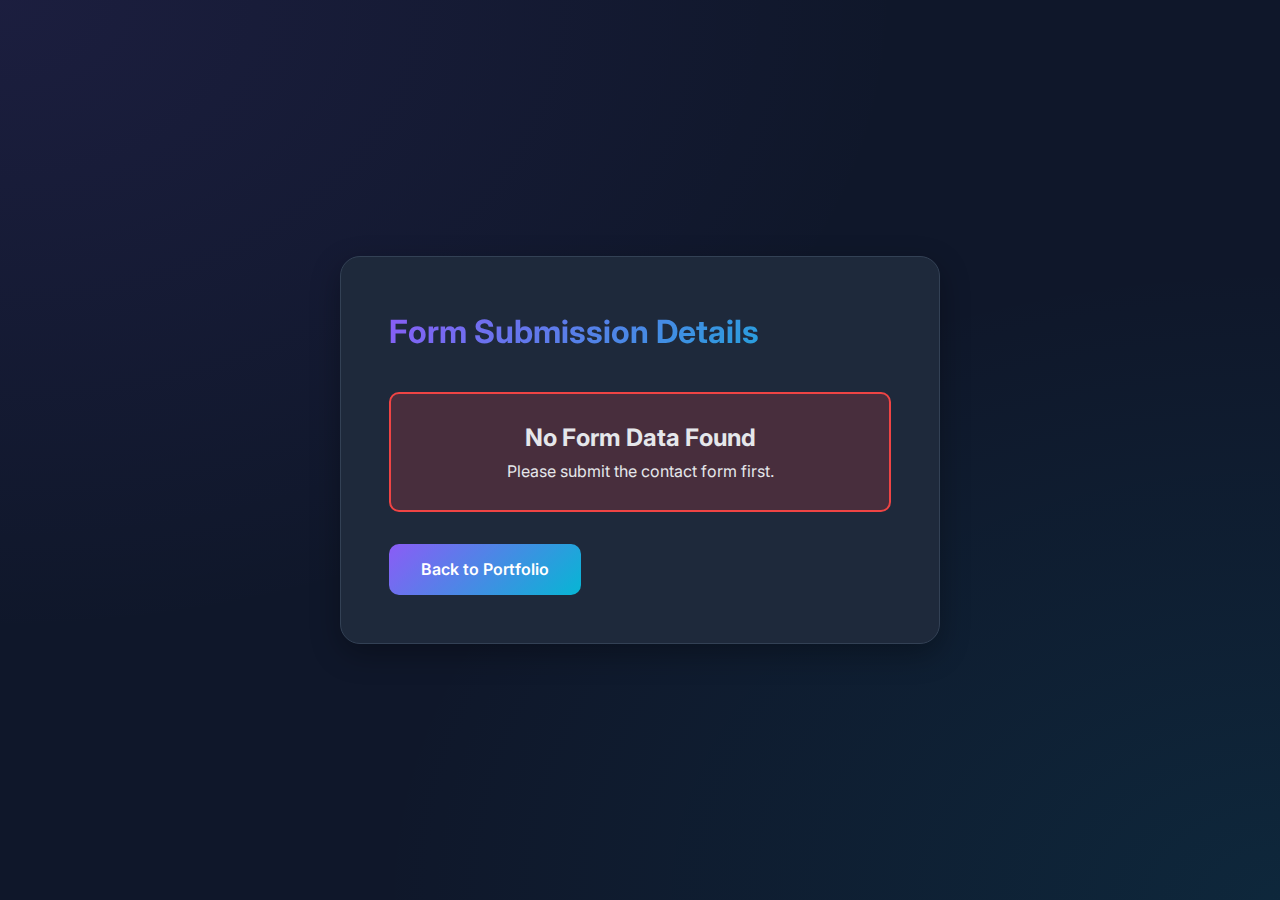
<file: form-details.html>
<!DOCTYPE html>
<html lang="en">
<head>
    <meta charset="UTF-8">
    <meta name="viewport" content="width=device-width, initial-scale=1.0">
    <title>Form Submission Details - Shuvam BC Portfolio</title>
    <link rel="preconnect" href="https://fonts.googleapis.com">
    <link rel="preconnect" href="https://fonts.gstatic.com" crossorigin>
    <link href="https://fonts.googleapis.com/css2?family=Inter:wght@400;600;700&display=swap" rel="stylesheet">
    <link rel="stylesheet" href="css/style.css">
    <style>
        .form-details-container {
            min-height: 100vh;
            display: flex;
            align-items: center;
            justify-content: center;
            padding: 2rem;
        }
        
        .form-details-card {
            background-color: var(--bg-card);
            border-radius: 20px;
            padding: 3rem;
            max-width: 600px;
            width: 100%;
            border: 1px solid var(--border-color);
            box-shadow: 0 10px 30px rgba(0, 0, 0, 0.3);
        }
        
        .form-details-card h1 {
            font-size: 2rem;
            margin-bottom: 2rem;
            color: var(--text-color);
            background: var(--gradient-1);
            -webkit-background-clip: text;
            -webkit-text-fill-color: transparent;
            background-clip: text;
        }
        
        .form-details-item {
            margin-bottom: 1.5rem;
            padding-bottom: 1.5rem;
            border-bottom: 1px solid var(--border-color);
        }
        
        .form-details-item:last-child {
            border-bottom: none;
        }
        
        .form-details-item label {
            display: block;
            font-weight: 600;
            color: var(--text-light);
            margin-bottom: 0.5rem;
            font-size: 0.9rem;
            text-transform: uppercase;
            letter-spacing: 0.5px;
        }
        
        .form-details-item p {
            color: var(--text-color);
            font-size: 1.1rem;
            line-height: 1.6;
        }
        
        .success-message {
            background: linear-gradient(135deg, rgba(139, 92, 246, 0.2), rgba(6, 182, 212, 0.2));
            border: 2px solid var(--primary-color);
            border-radius: 10px;
            padding: 1.5rem;
            margin-bottom: 2rem;
            color: var(--text-color);
        }
        
        .success-message h2 {
            color: var(--primary-color);
            margin-bottom: 0.5rem;
        }
        
        .back-button {
            display: inline-block;
            margin-top: 2rem;
            padding: 0.75rem 2rem;
            background: var(--gradient-1);
            color: white;
            text-decoration: none;
            border-radius: 10px;
            font-weight: 600;
            transition: all 0.3s ease;
        }
        
        .back-button:hover {
            transform: translateY(-2px);
            box-shadow: 0 8px 25px rgba(139, 92, 246, 0.4);
        }
        
        .error-message {
            background: rgba(239, 68, 68, 0.2);
            border: 2px solid #ef4444;
            border-radius: 10px;
            padding: 1.5rem;
            color: var(--text-color);
            text-align: center;
        }
    </style>
</head>
<body>
    <div class="form-details-container">
        <div class="form-details-card">
            <h1>Form Submission Details</h1>
            
            <div id="content">
                <!-- Content will be populated by JavaScript -->
            </div>
            
            <a href="index.html" class="back-button">Back to Portfolio</a>
        </div>
    </div>

    <script>
        // Read data from localStorage
        const formData = JSON.parse(localStorage.getItem('formData'));
        const contentDiv = document.getElementById('content');
        
        if (formData) {
            // Display success message and form data
            contentDiv.innerHTML = `
                <div class="success-message">
                    <h2>✓ Form Submitted Successfully!</h2>
                    <p>Thank you for your message. Your details have been received.</p>
                </div>
                <div class="form-details-item">
                    <label>Name</label>
                    <p>${escapeHtml(formData.name)}</p>
                </div>
                <div class="form-details-item">
                    <label>Email</label>
                    <p>${escapeHtml(formData.email)}</p>
                </div>
                <div class="form-details-item">
                    <label>Message</label>
                    <p>${escapeHtml(formData.message)}</p>
                </div>
            `;
            
            // Clear localStorage after displaying
            // localStorage.removeItem('formData');
        } else {
            // Show error if no data found
            contentDiv.innerHTML = `
                <div class="error-message">
                    <h2>No Form Data Found</h2>
                    <p>Please submit the contact form first.</p>
                </div>
            `;
        }
        
        // Function to escape HTML to prevent XSS
        function escapeHtml(text) {
            const div = document.createElement('div');
            div.textContent = text;
            return div.innerHTML;
        }
    </script>
</body>
</html>
</file>
<file: css/style.css>
/* ============================================
   Portfolio Stylesheet - Dark Theme
   Modern design with vibrant color accents
   ============================================ */

/* CSS Variables - Dark theme with purple/teal accents */
:root {
    --primary-color: #8b5cf6;
    --secondary-color: #06b6d4;
    --accent-color: #f59e0b;
    --text-color: #e5e7eb;
    --text-light: #9ca3af;
    --bg-color: #0f172a;
    --bg-card: #1e293b;
    --bg-light: #1e293b;
    --border-color: #334155;
    --gradient-1: linear-gradient(135deg, #8b5cf6 0%, #06b6d4 100%);
    --gradient-2: linear-gradient(135deg, #f59e0b 0%, #ef4444 100%);
}

/* Reset and Base Styles */
* {
    margin: 0;
    padding: 0;
    box-sizing: border-box;
}

body {
    font-family: 'Inter', -apple-system, BlinkMacSystemFont, 'Segoe UI', sans-serif;
    line-height: 1.7;
    color: var(--text-color);
    background-color: var(--bg-color);
    background-image: 
        radial-gradient(at 0% 0%, rgba(139, 92, 246, 0.1) 0px, transparent 50%),
        radial-gradient(at 100% 100%, rgba(6, 182, 212, 0.1) 0px, transparent 50%);
    min-height: 100vh;
}

/* Container for consistent width */
.container {
    max-width: 1200px;
    margin: 0 auto;
    padding: 0 2rem;
}

/* Header Styles */
.site-header {
    background-color: rgba(15, 23, 42, 0.8);
    backdrop-filter: blur(20px);
    border-bottom: 1px solid var(--border-color);
    padding: 1.5rem 0;
    position: sticky;
    top: 0;
    z-index: 100;
}

.site-header .container {
    display: flex;
    justify-content: space-between;
    align-items: center;
}

.site-title {
    font-size: 1.75rem;
    font-weight: 700;
    background: var(--gradient-1);
    -webkit-background-clip: text;
    -webkit-text-fill-color: transparent;
    background-clip: text;
    letter-spacing: -0.5px;
}

.main-nav ul {
    display: flex;
    list-style: none;
    gap: 2.5rem;
}

.main-nav a {
    color: var(--text-light);
    text-decoration: none;
    font-weight: 500;
    font-size: 0.95rem;
    transition: all 0.3s ease;
    position: relative;
    padding: 0.5rem 0;
}

.main-nav a::after {
    content: '';
    position: absolute;
    bottom: 0;
    left: 0;
    width: 0;
    height: 2px;
    background: var(--gradient-1);
    transition: width 0.3s ease;
}

.main-nav a:hover {
    color: var(--text-color);
}

.main-nav a:hover::after {
    width: 100%;
}

/* Hero Section */
.hero {
    padding: 6rem 0;
    text-align: center;
    position: relative;
}

.hero-title {
    font-size: 3.5rem;
    font-weight: 700;
    margin-bottom: 1.5rem;
    color: var(--text-color);
    line-height: 1.2;
    letter-spacing: -1px;
}

.accent {
    background: var(--gradient-1);
    -webkit-background-clip: text;
    -webkit-text-fill-color: transparent;
    background-clip: text;
}

.hero-subtitle {
    font-size: 1.5rem;
    color: var(--text-light);
    margin-bottom: 1rem;
    font-weight: 400;
}

.hero-location {
    color: var(--text-light);
    font-size: 1.1rem;
    display: inline-flex;
    align-items: center;
    gap: 0.5rem;
}

.hero-location::before {
    content: '📍';
    font-size: 1rem;
}

/* About Section */
.about {
    padding: 5rem 0;
}

.about h2 {
    font-size: 2.5rem;
    margin-bottom: 2rem;
    color: var(--text-color);
    font-weight: 700;
    position: relative;
    display: inline-block;
}

.about h2::after {
    content: '';
    position: absolute;
    bottom: -10px;
    left: 0;
    width: 60px;
    height: 4px;
    background: var(--gradient-1);
    border-radius: 2px;
}

.about-content {
    max-width: 800px;
    margin-top: 2rem;
}

.about-content p {
    margin-bottom: 1.5rem;
    color: var(--text-light);
    font-size: 1.15rem;
    line-height: 1.8;
}

.resume-link {
    display: inline-flex;
    align-items: center;
    gap: 0.5rem;
    color: var(--primary-color);
    text-decoration: none;
    font-weight: 600;
    margin-top: 1rem;
    padding: 0.75rem 1.5rem;
    border: 2px solid var(--primary-color);
    border-radius: 8px;
    transition: all 0.3s ease;
}

.resume-link:hover {
    background-color: var(--primary-color);
    color: var(--bg-color);
    transform: translateY(-2px);
    box-shadow: 0 8px 20px rgba(139, 92, 246, 0.3);
}

/* Projects Section */
.projects {
    padding: 5rem 0;
    background-color: rgba(30, 41, 59, 0.3);
}

.projects h2 {
    font-size: 2.5rem;
    margin-bottom: 4rem;
    color: var(--text-color);
    font-weight: 700;
    position: relative;
    display: inline-block;
    text-align: center;
    width: 100%;
}

.projects h2::after {
    content: '';
    position: absolute;
    bottom: -10px;
    left: 50%;
    transform: translateX(-50%);
    width: 60px;
    height: 4px;
    background: var(--gradient-1);
    border-radius: 2px;
}

.projects-grid {
    display: flex;
    flex-direction: column;
    gap: 4rem;
}

.project-card {
    display: grid;
    grid-template-columns: 1fr 1fr;
    gap: 3rem;
    align-items: center;
    background-color: var(--bg-card);
    border-radius: 20px;
    padding: 2.5rem;
    border: 1px solid var(--border-color);
    transition: all 0.4s ease;
    position: relative;
    overflow: hidden;
}

.project-card::before {
    content: '';
    position: absolute;
    top: 0;
    left: 0;
    width: 4px;
    height: 100%;
    background: var(--gradient-1);
    transform: scaleY(0);
    transition: transform 0.4s ease;
}

.project-card:hover::before {
    transform: scaleY(1);
}

.project-card:nth-child(even) {
    grid-template-columns: 1fr 1fr;
}

.project-card:nth-child(even) .project-image {
    order: 2;
}

.project-card:nth-child(even) .project-info {
    order: 1;
}

.project-card:hover {
    transform: translateX(8px);
    border-color: var(--primary-color);
    box-shadow: 0 20px 50px rgba(139, 92, 246, 0.25);
}

.project-image {
    position: relative;
    border-radius: 16px;
    overflow: hidden;
    box-shadow: 0 10px 30px rgba(0, 0, 0, 0.4);
}

.project-card img {
    width: 100%;
    height: 100%;
    min-height: 300px;
    object-fit: contain;
    /* object-fit: cover; */
    display: block;
    transition: transform 0.6s ease;
}

.project-card:hover img {
    transform: scale(1.1);
}

.project-info {
    display: flex;
    flex-direction: column;
    gap: 1.5rem;
    padding: 1rem 0;
}

.project-info h3 {
    font-size: 2rem;
    margin-bottom: 0.5rem;
    color: var(--text-color);
    font-weight: 700;
    background: var(--gradient-1);
    -webkit-background-clip: text;
    -webkit-text-fill-color: transparent;
    background-clip: text;
}

.project-description {
    color: var(--text-light);
    line-height: 1.8;
    font-size: 1.1rem;
}

.project-links {
    display: flex;
    gap: 1.5rem;
    margin-top: 1rem;
    flex-wrap: wrap;
}

.project-link {
    display: inline-flex;
    align-items: center;
    gap: 0.5rem;
    color: var(--text-color);
    text-decoration: none;
    font-weight: 600;
    padding: 0.75rem 1.5rem;
    border: 2px solid var(--primary-color);
    border-radius: 10px;
    transition: all 0.3s ease;
    background-color: transparent;
}

.project-link::after {
    content: '→';
    transition: transform 0.3s ease;
}

.project-link:hover {
    background-color: var(--primary-color);
    color: var(--bg-color);
    transform: translateY(-2px);
    box-shadow: 0 6px 20px rgba(139, 92, 246, 0.4);
}

.project-link:hover::after {
    transform: translateX(4px);
}

/* Skills Section */
.skills {
    padding: 5rem 0;
    background-color: rgba(30, 41, 59, 0.2);
}

.skills h2 {
    font-size: 2.5rem;
    margin-bottom: 3rem;
    color: var(--text-color);
    font-weight: 700;
    position: relative;
    display: inline-block;
    text-align: center;
    width: 100%;
}

.skills h2::after {
    content: '';
    position: absolute;
    bottom: -10px;
    left: 50%;
    transform: translateX(-50%);
    width: 60px;
    height: 4px;
    background: var(--gradient-1);
    border-radius: 2px;
}

.skills-list {
    display: grid;
    grid-template-columns: repeat(auto-fit, minmax(200px, 1fr));
    gap: 1.5rem;
    list-style: none;
    max-width: 900px;
    margin: 0 auto;
}

.skills-list li {
    background-color: var(--bg-card);
    padding: 1.5rem;
    border-radius: 16px;
    color: var(--text-color);
    font-weight: 600;
    font-size: 1.1rem;
    text-align: center;
    border: 2px solid var(--border-color);
    transition: all 0.4s ease;
    position: relative;
    overflow: hidden;
}

.skills-list li::before {
    content: '';
    position: absolute;
    top: 0;
    left: -100%;
    width: 100%;
    height: 100%;
    background: var(--gradient-1);
    transition: left 0.4s ease;
    z-index: -1;
}

.skills-list li:hover::before {
    left: 0;
}

.skills-list li:hover {
    transform: translateY(-6px);
    border-color: var(--primary-color);
    color: var(--bg-color);
    box-shadow: 0 12px 30px rgba(139, 92, 246, 0.3);
}

/* Contact Section */
.contact {
    padding: 5rem 0;
    background-color: rgba(30, 41, 59, 0.3);
}

.contact h2 {
    font-size: 2.5rem;
    margin-bottom: 1rem;
    color: var(--text-color);
    font-weight: 700;
    position: relative;
    display: inline-block;
}

.contact h2::after {
    content: '';
    position: absolute;
    bottom: -10px;
    left: 0;
    width: 60px;
    height: 4px;
    background: var(--gradient-1);
    border-radius: 2px;
}

.contact-intro {
    color: var(--text-light);
    margin-bottom: 3rem;
    font-size: 1.2rem;
    max-width: 600px;
}

.contact-form {
    max-width: 650px;
    background-color: var(--bg-card);
    padding: 3rem;
    border-radius: 20px;
    border: 1px solid var(--border-color);
    box-shadow: 0 10px 30px rgba(0, 0, 0, 0.3);
}

.form-group {
    margin-bottom: 2rem;
}

.form-group label {
    display: block;
    margin-bottom: 0.75rem;
    font-weight: 600;
    color: var(--text-color);
    font-size: 1rem;
}

.form-group input,
.form-group textarea {
    width: 100%;
    padding: 1rem;
    border: 2px solid var(--border-color);
    border-radius: 10px;
    font-family: inherit;
    font-size: 1rem;
    background-color: var(--bg-color);
    color: var(--text-color);
    transition: all 0.3s ease;
}

.form-group input:focus,
.form-group textarea:focus {
    outline: none;
    border-color: var(--primary-color);
    box-shadow: 0 0 0 3px rgba(139, 92, 246, 0.1);
}

.form-group textarea {
    resize: vertical;
    min-height: 120px;
}

.submit-btn {
    background: var(--gradient-1);
    color: white;
    padding: 1rem 2.5rem;
    border: none;
    border-radius: 10px;
    font-size: 1.1rem;
    font-weight: 600;
    cursor: pointer;
    transition: all 0.3s ease;
    box-shadow: 0 4px 15px rgba(139, 92, 246, 0.3);
    width: 100%;
}

.submit-btn:hover {
    transform: translateY(-2px);
    box-shadow: 0 8px 25px rgba(139, 92, 246, 0.4);
}

.submit-btn:active {
    transform: translateY(0);
}

.contact-fallback {
    margin-top: 2rem;
    color: var(--text-light);
    text-align: center;
}

.contact-fallback a {
    color: var(--primary-color);
    text-decoration: none;
    font-weight: 600;
}

.contact-fallback a:hover {
    text-decoration: underline;
}

/* Footer */
.site-footer {
    background-color: var(--bg-card);
    color: var(--text-color);
    padding: 3rem 0;
    text-align: center;
    border-top: 1px solid var(--border-color);
}

.site-footer p {
    margin-bottom: 1rem;
    color: var(--text-light);
}

.footer-links {
    display: flex;
    justify-content: center;
    gap: 2rem;
    list-style: none;
    margin-top: 1.5rem;
    flex-wrap: wrap;
}

.footer-links a {
    color: var(--text-light);
    text-decoration: none;
    font-weight: 500;
    transition: all 0.3s ease;
    padding: 0.5rem 1rem;
    border-radius: 8px;
}

.footer-links a:hover {
    color: var(--primary-color);
    background-color: rgba(139, 92, 246, 0.1);
}

/* ============================================
   Responsive Design - Media Queries
   ============================================ */

/* Tablet Breakpoint */
@media (max-width: 768px) {
    .container {
        padding: 0 1.5rem;
    }
    
    .hero {
        padding: 4rem 0;
    }
    
    .hero-title {
        font-size: 2.5rem;
    }
    
    .hero-subtitle {
        font-size: 1.25rem;
    }
    
    .projects-grid {
        gap: 3rem;
    }
    
    .project-card {
        grid-template-columns: 1fr;
        gap: 2rem;
        padding: 2rem;
    }
    
    .project-card:nth-child(even) .project-image {
        order: 1;
    }
    
    .project-card:nth-child(even) .project-info {
        order: 2;
    }
    
    .project-card img {
        min-height: 250px;
    }
    
    .skills-list {
        grid-template-columns: repeat(auto-fit, minmax(150px, 1fr));
        gap: 1.25rem;
    }
    
    .main-nav ul {
        gap: 1.5rem;
    }
    
    .main-nav a {
        font-size: 0.9rem;
    }
    
    .about,
    .projects,
    .skills,
    .contact {
        padding: 3.5rem 0;
    }
    
    .about h2,
    .projects h2,
    .skills h2,
    .contact h2 {
        font-size: 2rem;
    }
    
    .contact-form {
        padding: 2rem;
    }
}

/* Mobile Breakpoint */
@media (max-width: 480px) {
    .container {
        padding: 0 1rem;
    }
    
    .site-header {
        padding: 1rem 0;
    }
    
    .site-header .container {
        flex-direction: column;
        gap: 1.5rem;
    }
    
    .site-title {
        font-size: 1.5rem;
    }
    
    .main-nav ul {
        flex-direction: row;
        flex-wrap: wrap;
        gap: 1rem;
        justify-content: center;
    }
    
    .main-nav a {
        font-size: 0.85rem;
    }
    
    .hero {
        padding: 3rem 0;
    }
    
    .hero-title {
        font-size: 2rem;
    }
    
    .hero-subtitle {
        font-size: 1.1rem;
    }
    
    .hero-location {
        font-size: 1rem;
    }
    
    .about,
    .projects,
    .skills,
    .contact {
        padding: 2.5rem 0;
    }
    
    .about h2,
    .projects h2,
    .skills h2,
    .contact h2 {
        font-size: 1.75rem;
    }
    
    .about-content p {
        font-size: 1rem;
    }
    
    .project-card {
        padding: 1.5rem;
        gap: 1.5rem;
    }
    
    .project-info h3 {
        font-size: 1.5rem;
    }
    
    .project-card img {
        min-height: 200px;
    }
    
    .skills-list {
        grid-template-columns: repeat(auto-fit, minmax(120px, 1fr));
        gap: 1rem;
    }
    
    .skills-list li {
        padding: 1.25rem;
        font-size: 0.95rem;
    }
    
    .contact-form {
        padding: 1.5rem;
    }
    
    .skills-list li {
        padding: 0.75rem 1.5rem;
        font-size: 0.9rem;
    }
    
    .footer-links {
        flex-direction: column;
        gap: 0.75rem;
    }
}
</file>
